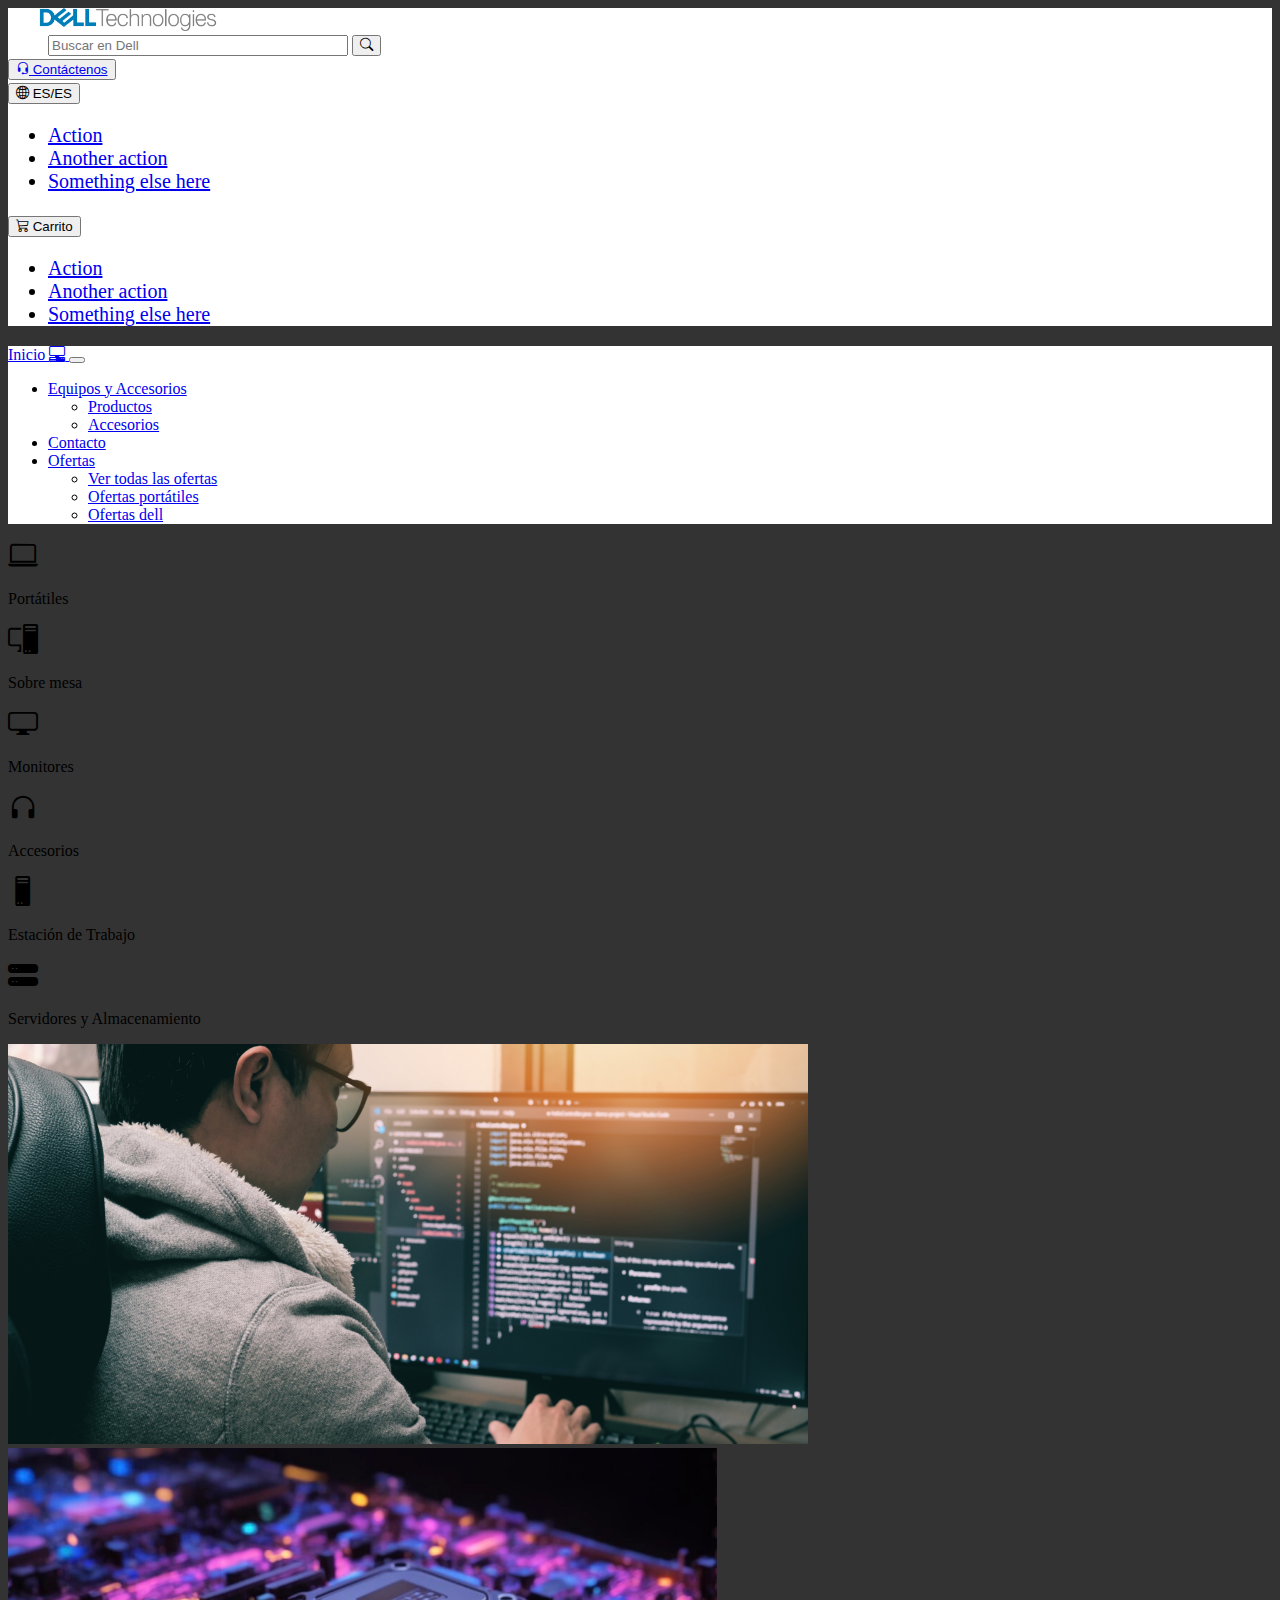
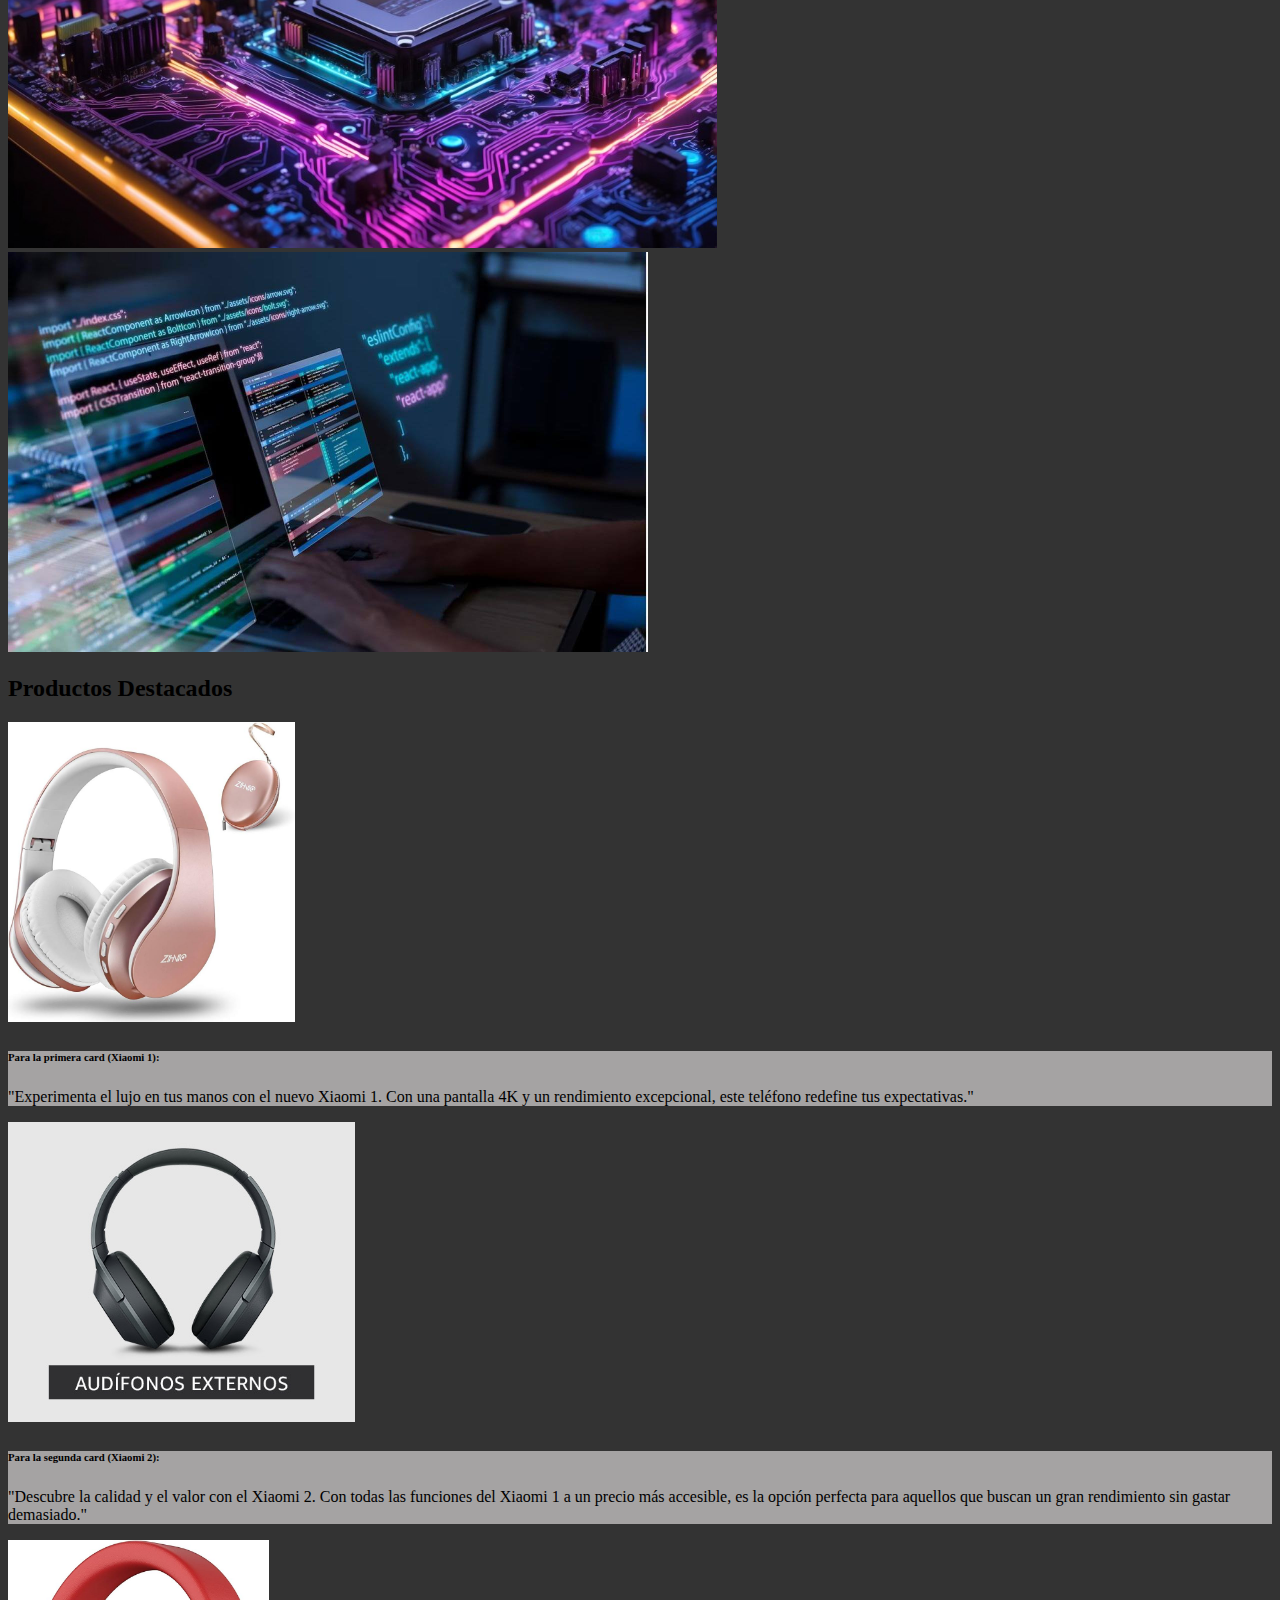
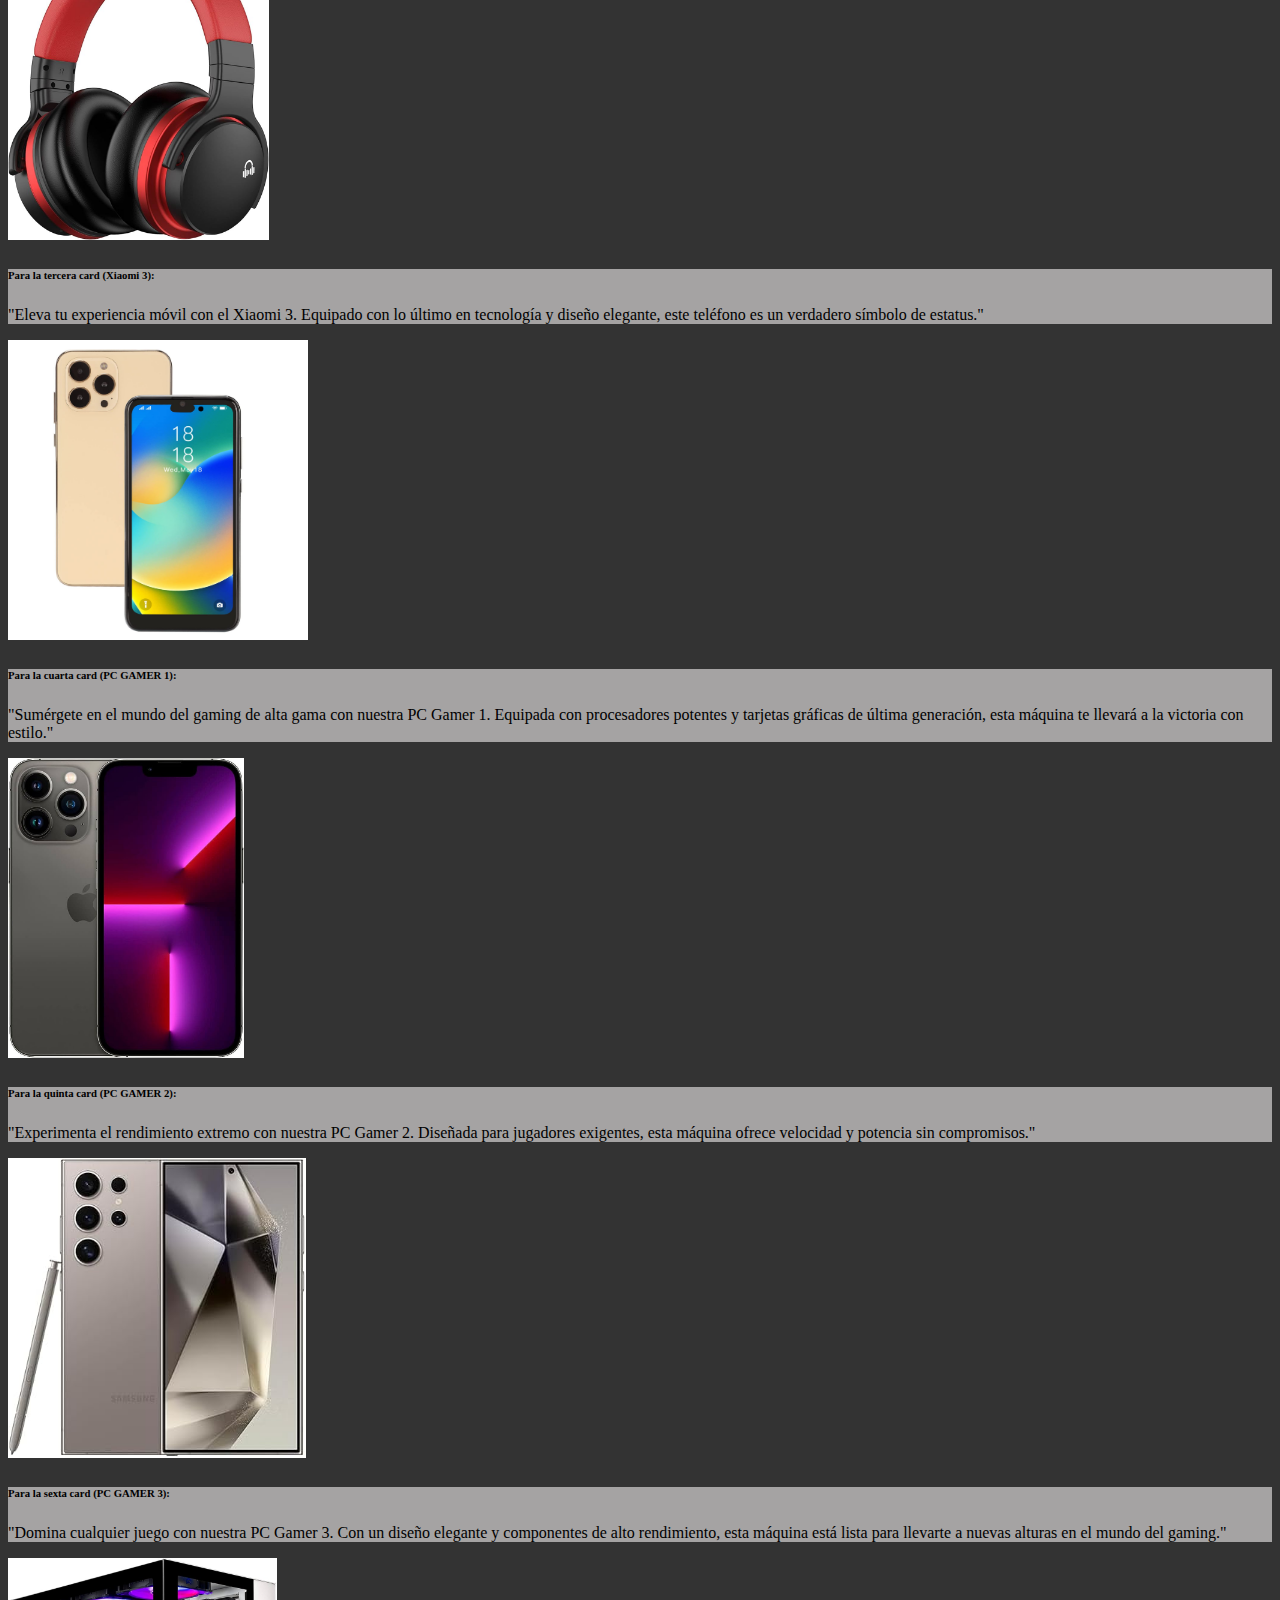
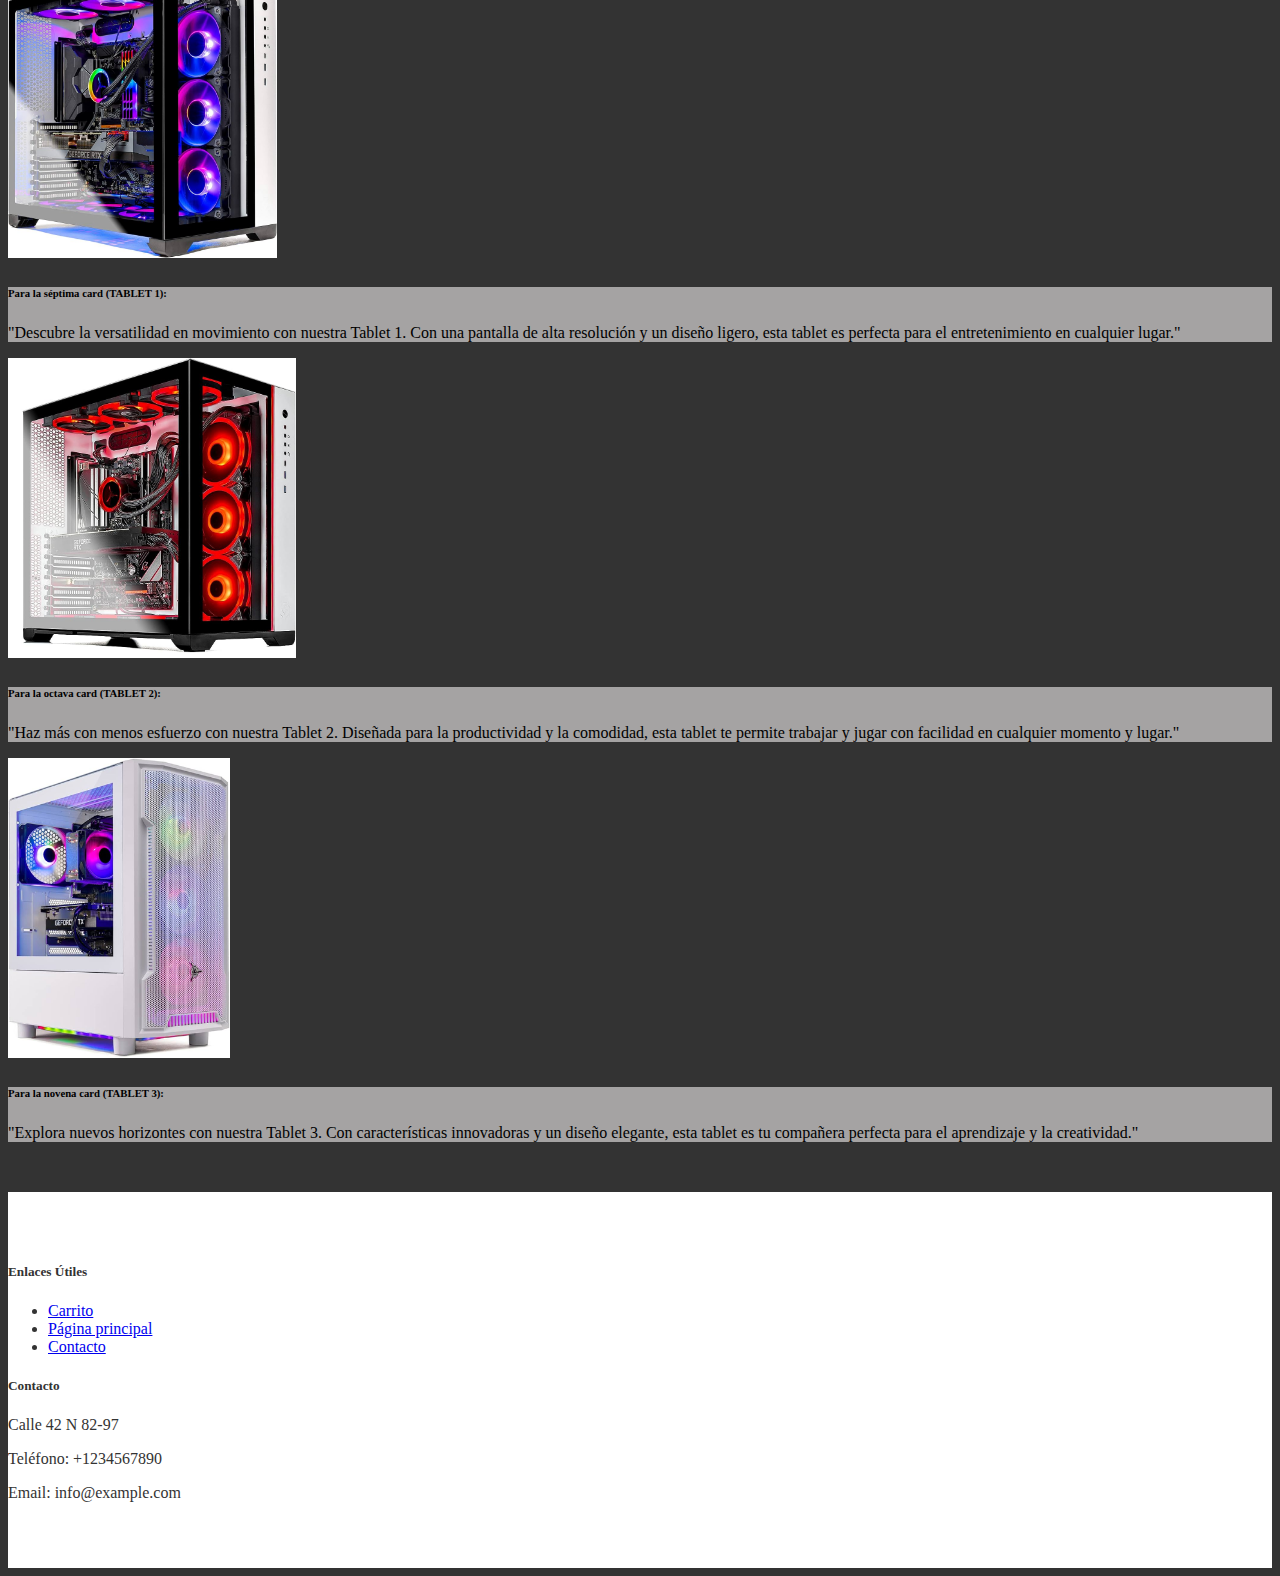
<file: index.html>
<!DOCTYPE html>
<html lang="es">

<head>
  <meta charset="UTF-8">
  <meta name="viewport" content="width=device-width, initial-scale=1.0">
  <link href="https://cdn.jsdelivr.net/npm/bootstrap@5.3.2/dist/css/bootstrap.min.css" rel="stylesheet"
    integrity="sha384-T3c6CoIi6uLrA9TneNEoa7RxnatzjcDSCmG1MXxSR1GAsXEV/Dwwykc2MPK8M2HN" crossorigin="anonymous">
  <script src="https://cdn.jsdelivr.net/npm/bootstrap@5.3.2/dist/js/bootstrap.bundle.min.js"
    integrity="sha384-C6RzsynM9kWDrMNeT87bh95OGNyZPhcTNXj1NW7RuBCsyN/o0jlpcV8Qyq46cDfL"
    crossorigin="anonymous"></script>
  <link rel="stylesheet" href="https://cdn.jsdelivr.net/npm/bootstrap-icons@1.11.3/font/bootstrap-icons.min.css">
  <link rel="stylesheet" href="Estilos/Style.css">
  <title>Home</title>
  <link rel="icon" href="Imagenes/dell.png" type="image/x-ico" />
</head>

<body>


  <nav class=" navbar  row" id="nav">
    <div class="container-fluid">

      <div class="logo col-md-auto">
        <img src="Imagenes/Dell_Technologies_logo.svg.png" width="180" height="auto" alt="Logo">
      </div>
      <div class="buscador col-md ">
        <form class="d-flex align-items-center" role="search">
          <input id="buscador" class="form-control form-control-sm me-2" type="search" placeholder="Buscar en Dell"
            aria-label="Buscar en Dell">
          <button id="botonBuscador" class="btn btn-outline-success btn-sm" type="submit">
            <i class="fa fa-search"></i> <i class="bi bi-search"></i>
            </svg>
          </button>
        </form>
      </div>
      <div class="carrito ">
        <button class="btn " role="button" type="button" aria-expanded="false">
          <a class="nav-link" href="contacto.html" role="button" aria-expanded="false"><i class="bi bi-headset"></i>
            Contáctenos</i> </a>
        </button>

      </div>
      <div class="carrito dropdown">
        <button class="btn  dropdown-toggle" type="button" data-bs-toggle="dropdown" aria-expanded="false">
          <i class="bi bi-globe2"></i> ES/ES</i>
        </button>
        <ul class="dropdown-menu">
          <li><a class="dropdown-item" href="#">Action</a></li>
          <li><a class="dropdown-item" href="#">Another action</a></li>
          <li><a class="dropdown-item" href="#">Something else here</a></li>
        </ul>
      </div>
      <div class="carrito dropdown">
        <button class="btn  dropdown-toggle" type="button" data-bs-toggle="dropdown" aria-expanded="false">
          <i class="bi bi-cart3"></i> Carrito</i>
        </button>
        <ul class="dropdown-menu">
          <li><a class="dropdown-item" href="#">Action</a></li>
          <li><a class="dropdown-item" href="#">Another action</a></li>
          <li><a class="dropdown-item" href="#">Something else here</a></li>
        </ul>
      </div>
    </div>
  </nav>

  <nav class="navbar navbar-expand-lg ">
    <div class="container-fluid">
      <a class="navbar-brand" href="index.html">Inicio <i class="bi bi-pc-display-horizontal"></i> </a>
      <button class="navbar-toggler" type="button" data-bs-toggle="collapse" data-bs-target="#navbarNavDropdown"
        aria-controls="navbarNavDropdown" aria-expanded="false" aria-label="Toggle navigation">
        <span class="navbar-toggler-icon"></span>
      </button>
      <div class="collapse navbar-collapse" id="navbarNavDropdown">
        <ul class="navbar-nav">

          <li class="nav-item dropdown">
            <a class="nav-link dropdown-toggle" href="#" role="button" data-bs-toggle="dropdown" aria-expanded="false">
              Equipos y Accesorios
            </a>
            <ul class="dropdown-menu">
              <li><a class="dropdown-item" href="productos.html">Productos</a></li>
              <li><a class="dropdown-item" href="#">Accesorios</a></li>
            </ul>
          </li>
          <li class="nav-item">
            <a class="nav-link" href="contacto.html" role="button" aria-expanded="false">
              Contacto
            </a>
          </li>
          <li class="nav-item dropdown">
            <a class="nav-link dropdown-toggle" href="#" role="button" data-bs-toggle="dropdown" aria-expanded="false">
              Ofertas
            </a>
            <ul class="dropdown-menu">
              <li><a class="dropdown-item" href="#">Ver todas las ofertas</a></li>
              <li><a class="dropdown-item" href="#">Ofertas portátiles</a></li>
              <li><a class="dropdown-item" href="#">Ofertas dell</a></li>
            </ul>
          </li>
        </ul>
      </div>
    </div>
  </nav>

  <div class=" texto container-fluid bg-light  ">
    <div class="row">
      <div class="container-fluid">
        <div class="row">
          <div class="col-sm-6 col-md-6 col-lg-2">
            <i class="icono bi bi-laptop"></i>
            <p>Portátiles </p>
          </div>
          <div class="col-sm-6 col-md-6 col-lg-2">
            <i class="icono bi bi-pc-display "></i>
            <p>Sobre mesa </p>
          </div>
          <div class="col-sm-6 col-md-6 col-lg-2">
            <i class="icono bi bi-display"></i>
            <p>Monitores </p>
          </div>
          <div class="col-sm-6 col-md-6 col-lg-2">
            <i class="icono bi bi-headphones"></i>
            <p>Accesorios </p>
          </div>
          <div class="col-sm-6 col-md-6 col-lg-2">
            <i class="icono bi bi-pc"></i>
            <p>Estación de Trabajo </p>
          </div>
          <div class="col-sm-6 col-md-6 col-lg-2">
            <i class="icono bi bi-hdd-stack-fill"></i>
            <p>Servidores y Almacenamiento </p>
          </div>
        </div>
      </div>
    </div>
  </div>

  <div id="carouselExampleSlidesOnly" class="carousel slide mb-4" data-bs-ride="carousel">
    <div class="carousel-inner">
      <div class="carousel-item active">
        <img src="Imagenes/program1.png" class="d-block w-100" alt="Pc Dell 1" />
      </div>
      <div class="carousel-item">
        <img src="Imagenes/placa-circuito.jpg" class="d-block w-100" alt="Pc Dell 2" />
      </div>
      <div class="carousel-item">
        <img src="Imagenes/program2.jpg" class="d-block w-100" />
      </div>
    </div>
    <!-- Sección de Productos Destacados -->
    <section class="featured-products my-2 mx-2">
      <div class="container">
        <div class="alert alert-secondary" role="alert">
          <h2 class="text-center">Productos Destacados</h2>
        </div>

        <div class="row">
          <div class="col-md-4 mb-4">
            <div class="card h-100" id="card-body">
              <img src="Imagenes/diademas2.jpg" class="card-img-top img-fluid" />
              <div class="card-body">
                <p class="card-text">
                <h6> Para la primera card (Xiaomi 1):</h6>
                "Experimenta el lujo en tus manos con el nuevo Xiaomi 1. Con una pantalla 4K y un rendimiento
                excepcional, este teléfono redefine tus expectativas."</p>
              </div>
            </div>
          </div>
          <div class="col-md-4 mb-4">
            <div class="card h-100">
              <img src="Imagenes/diademas.jpg" class="card-img-top img-fluid" />
              <div class="card-body">
                <p class="card-text">
                <h6>Para la segunda card (Xiaomi 2):</h6>
                "Descubre la calidad y el valor con el Xiaomi 2. Con todas las funciones del Xiaomi 1 a un precio más
                accesible, es la opción perfecta para aquellos que buscan un gran rendimiento sin gastar demasiado."
                </p>
              </div>
            </div>
          </div>
          <div class="col-md-4 mb-4">
            <div class="card h-100">
              <img src="Imagenes/diademas3.jpg" class="card-img-top img-fluid" />
              <div class="card-body">
                <p class="card-text">
                <h6>Para la tercera card (Xiaomi 3):</h6>
                "Eleva tu experiencia móvil con el Xiaomi 3. Equipado con lo último en tecnología y diseño elegante,
                este teléfono es un verdadero símbolo de estatus."</p>
              </div>
            </div>
          </div>
        </div>
        <div class="row">
          <!-- Aquí se muestran los productos destacados -->
          <div class="col-md-4 mb-3 ">
            <div class="card h-100">
              <img src="Imagenes/cel.jpg" class="card-img-top img-fluid" />
              <div class="card-body">
                <p class="card-text">
                <h6>Para la cuarta card (PC GAMER 1):</h6>
                "Sumérgete en el mundo del gaming de alta gama con nuestra PC Gamer 1. Equipada con procesadores
                potentes y tarjetas gráficas de última generación, esta máquina te llevará a la victoria con estilo."
                </p>
              </div>
            </div>
          </div>
          <div class="col-md-4 mb-3">
            <div class="card h-100">
              <img src="Imagenes/cel2.jpg" class="card-img-top img-fluid" />
              <div class="card-body">
                <p class="card-text">
                <h6>Para la quinta card (PC GAMER 2):</h6>
                "Experimenta el rendimiento extremo con nuestra PC Gamer 2. Diseñada para jugadores exigentes, esta
                máquina ofrece velocidad y potencia sin compromisos."
                </p>
              </div>
            </div>
          </div>
          <div class="col-md-4 mb-3">
            <div class="card h-100">
              <img src="Imagenes/cel3.jpg" class="card-img-top img-fluid" alt="PC GAMER 3" />
              <div class="card-body">
                <p class="card-text">
                <h6>Para la sexta card (PC GAMER 3):</h6>
                "Domina cualquier juego con nuestra PC Gamer 3. Con un diseño elegante y componentes de alto
                rendimiento, esta máquina está lista para llevarte a nuevas alturas en el mundo del gaming."</p>
              </div>
            </div>
          </div>
        </div>
        <div class="row">
          <!-- Aquí se muestran los productos destacados -->
          <div class="col-md-4 mb-3">
            <div class="card h-100">
              <img src="Imagenes/pc.jpg" class="card-img-top img-fluid" alt="TABLET 1" />
              <div class="card-body">
                <p class="card-text">
                <h6>Para la séptima card (TABLET 1):</h6>
                "Descubre la versatilidad en movimiento con nuestra Tablet 1. Con una pantalla de alta resolución y un
                diseño ligero, esta tablet es perfecta para el entretenimiento en cualquier lugar."</p>
              </div>
            </div>
          </div>
          <div class="col-md-4 mb-3">
            <div class="card h-100">
              <img src="Imagenes/pc2.jpg" class="card-img-top img-fluid" alt="TABLET 2" />
              <div class="card-body">
                <p class="card-text">
                <h6>Para la octava card (TABLET 2):</h6>
                "Haz más con menos esfuerzo con nuestra Tablet 2. Diseñada para la productividad y la comodidad, esta
                tablet te permite trabajar y jugar con facilidad en cualquier momento y lugar."
                </p>
              </div>
            </div>
          </div>
          <div class="col-md-4 mb-3">
            <div class="card h-100">
              <img src="Imagenes/pc3.jpg" class="card-img-top img-fluid" alt="TABLET 3" />
              <div class="card-body">
                <p class="card-text">
                <h6>Para la novena card (TABLET 3):</h6>
                "Explora nuevos horizontes con nuestra Tablet 3. Con características innovadoras y un diseño elegante,
                esta tablet es tu compañera perfecta para el aprendizaje y la creatividad."</p>
              </div>
            </div>
          </div>
        </div>
      </div>
    </section>
    <footer>
      <div class="container">
        <div class="row">
          <div class="col-md-6">
            <h5>Enlaces Útiles</h5>
            <ul class="footer-links">
              <li><a href="#"><i class="fas fa-home footer-icons"></i>Carrito</a></li>
              <li><a href="#"><i class="fas fa-tags footer-icons"></i>Página principal</a></li>
              <li><a href="#"><i class="fas fa-envelope footer-icons"></i>Contacto</a></li>
            </ul>
          </div>
          <div class="col-md-6">
            <h5>Contacto</h5>
            <p><i class="fas fa-map-marker-alt footer-icons"></i>Calle 42 N 82-97</p>
            <p><i class="fas fa-phone footer-icons"></i>Teléfono: +1234567890</p>
            <p><i class="fas fa-envelope footer-icons"></i>Email: info@example.com</p>
          </div>
        </div>
      </div>
    </footer>
  </div>




</body>

</html>

</body>

</html>
</file>
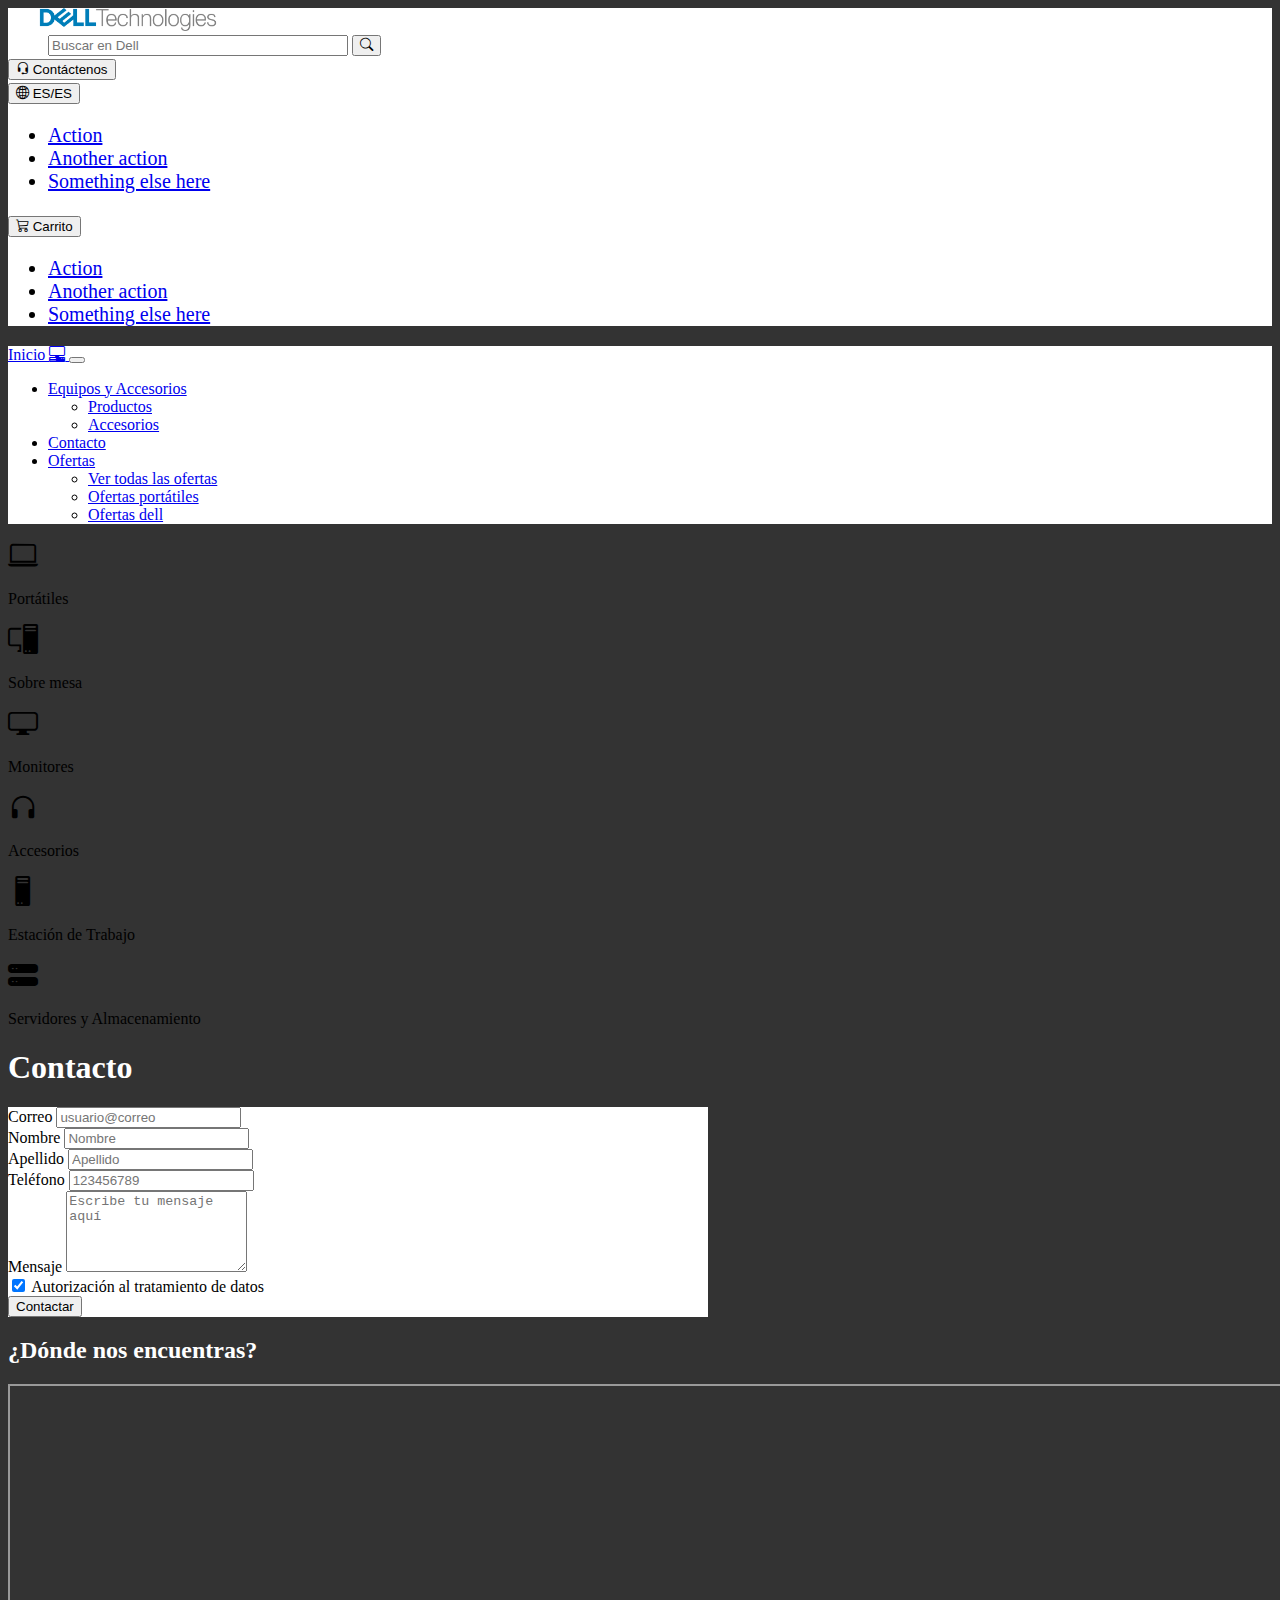
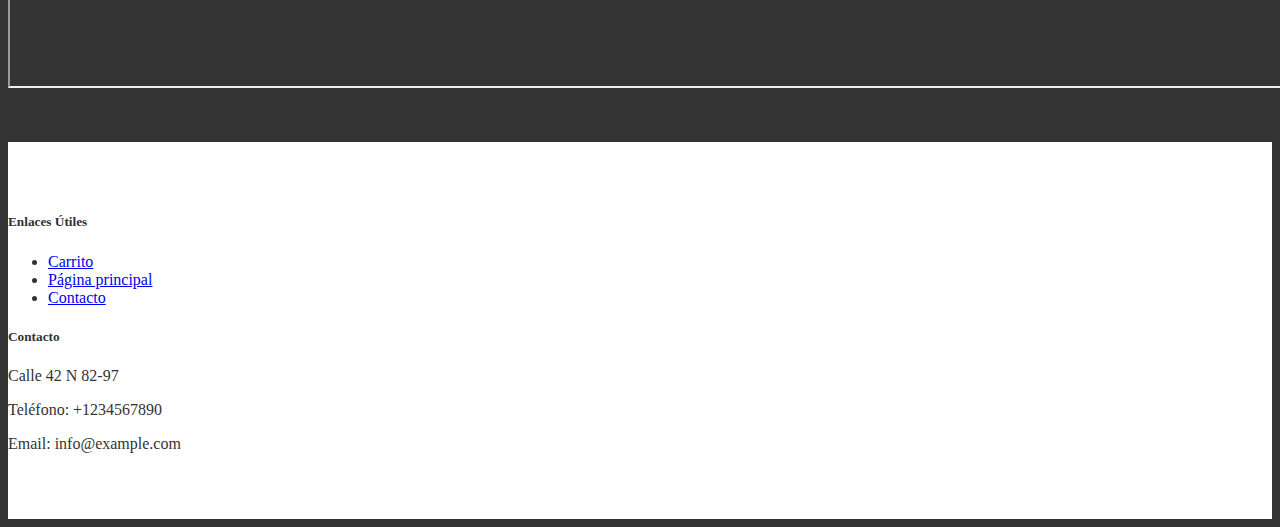
<file: contacto.html>
<!DOCTYPE html>
<html lang="en">

<head>
    <meta charset="UTF-8">
    <meta name="viewport" content="width=device-width, initial-scale=1.0">
    <link href="https://cdn.jsdelivr.net/npm/bootstrap@5.3.2/dist/css/bootstrap.min.css" rel="stylesheet"
        integrity="sha384-T3c6CoIi6uLrA9TneNEoa7RxnatzjcDSCmG1MXxSR1GAsXEV/Dwwykc2MPK8M2HN" crossorigin="anonymous">
    <script src="https://cdn.jsdelivr.net/npm/bootstrap@5.3.2/dist/js/bootstrap.bundle.min.js"
        integrity="sha384-C6RzsynM9kWDrMNeT87bh95OGNyZPhcTNXj1NW7RuBCsyN/o0jlpcV8Qyq46cDfL"
        crossorigin="anonymous"></script>
    <link rel="stylesheet" href="https://cdn.jsdelivr.net/npm/bootstrap-icons@1.11.3/font/bootstrap-icons.min.css">
    <link rel="stylesheet" href="Estilos/Style.css">
    <title>Contacto</title>
    <link rel="icon" href="Imagenes/dell.png" type="image/x-ico" />
</head>

<body>
    <nav class=" navbar  row" id="nav">
        <div class="container-fluid">

            <div class="logo col-md-auto">
                <img src="Imagenes/Dell_Technologies_logo.svg.png" width="180" height="auto" alt="Logo">
            </div>
            <div class="buscador col-md ">
                <form class="d-flex align-items-center" role="search">
                    <input id="buscador" class="form-control form-control-sm me-2" type="search"
                        placeholder="Buscar en Dell" aria-label="Buscar en Dell">
                    <button id="botonBuscador" class="btn btn-outline-success btn-sm" type="submit">
                        <i class="fa fa-search"></i> <i class="bi bi-search"></i>
                        </svg>
                    </button>
                </form>
            </div>
            <div class="carrito dropdown">
                <button class="btn  dropdown-toggle" type="button" data-bs-toggle="dropdown" aria-expanded="false">
                    <i class="bi bi-headset"></i> Contáctenos</i>
                </button>
            </div>
            <div class="carrito dropdown">
                <button class="btn  dropdown-toggle" type="button" data-bs-toggle="dropdown" aria-expanded="false">
                    <i class="bi bi-globe2"></i> ES/ES</i>
                </button>
                <ul class="dropdown-menu">
                    <li><a class="dropdown-item" href="#">Action</a></li>
                    <li><a class="dropdown-item" href="#">Another action</a></li>
                    <li><a class="dropdown-item" href="#">Something else here</a></li>
                </ul>
            </div>
            <div class="carrito dropdown">
                <button class="btn  dropdown-toggle" type="button" data-bs-toggle="dropdown" aria-expanded="false">
                    <i class="bi bi-cart3"></i> Carrito</i>
                </button>
                <ul class="dropdown-menu">
                    <li><a class="dropdown-item" href="#">Action</a></li>
                    <li><a class="dropdown-item" href="#">Another action</a></li>
                    <li><a class="dropdown-item" href="#">Something else here</a></li>
                </ul>
            </div>
        </div>
    </nav>

    <nav class="navbar navbar-expand-lg ">
        <div class="container-fluid">
            <a class="navbar-brand" href="index.html">Inicio <i class="bi bi-pc-display-horizontal"></i> </a>
            <button class="navbar-toggler" type="button" data-bs-toggle="collapse" data-bs-target="#navbarNavDropdown"
                aria-controls="navbarNavDropdown" aria-expanded="false" aria-label="Toggle navigation">
                <span class="navbar-toggler-icon"></span>
            </button>
            <div class="collapse navbar-collapse" id="navbarNavDropdown">
                <ul class="navbar-nav">

                    <li class="nav-item dropdown">
                        <a class="nav-link dropdown-toggle" href="#" role="button" data-bs-toggle="dropdown"
                            aria-expanded="false">
                            Equipos y Accesorios
                        </a>
                        <ul class="dropdown-menu">
                            <li><a class="dropdown-item" href="productos.html">Productos</a></li>
                            <li><a class="dropdown-item" href="#">Accesorios</a></li>
                        </ul>
                    </li>
                    <li class="nav-item">
                        <a class="nav-link" href="contacto.html" role="button" aria-expanded="false">
                            Contacto
                        </a>
                    </li>
                    <li class="nav-item dropdown">
                        <a class="nav-link dropdown-toggle" href="#" role="button" data-bs-toggle="dropdown"
                            aria-expanded="false">
                            Ofertas
                        </a>
                        <ul class="dropdown-menu">
                            <li><a class="dropdown-item" href="#">Ver todas las ofertas</a></li>
                            <li><a class="dropdown-item" href="#">Ofertas portátiles</a></li>
                            <li><a class="dropdown-item" href="#">Ofertas dell</a></li>
                        </ul>
                    </li>
                </ul>
            </div>
        </div>
    </nav>

    <div class=" texto container-fluid bg-light  ">
        <div class="row">
            <div class="container-fluid">
                <div class="row">
                    <div class="col-sm-6 col-md-6 col-lg-2">
                        <i class="icono bi bi-laptop"></i>
                        <p>Portátiles </p>
                    </div>
                    <div class="col-sm-6 col-md-6 col-lg-2">
                        <i class="icono bi bi-pc-display "></i>
                        <p>Sobre mesa </p>
                    </div>
                    <div class="col-sm-6 col-md-6 col-lg-2">
                        <i class="icono bi bi-display"></i>
                        <p>Monitores </p>
                    </div>
                    <div class="col-sm-6 col-md-6 col-lg-2">
                        <i class="icono bi bi-headphones"></i>
                        <p>Accesorios </p>
                    </div>
                    <div class="col-sm-6 col-md-6 col-lg-2">
                        <i class="icono bi bi-pc"></i>
                        <p>Estación de Trabajo </p>
                    </div>
                    <div class="col-sm-6 col-md-6 col-lg-2">
                        <i class="icono bi bi-hdd-stack-fill"></i>
                        <p>Servidores y Almacenamiento </p>
                    </div>
                </div>
            </div>
        </div>
    </div>
    <!-- formulario de contacto-->
    <div class="container rounded-4 shadow-lg my-5 p-5" id="formulario">
        <h1 class="text-center" style="color: white;">Contacto</h1>
        <form action="" class="formulario container rounded-4 shadow-lg my-5 p-5" id="formulario">
            <!-- Campo Correo -->
            <div class="row justify-content-center formulario___grupo">
                <div class="col-12 col-md-4 formulario___grupo-input">
                    <label for="txtCorreo" class="form-label">Correo</label>
                    <input type="email" class="form-control" id="txtCorreo" name="txtCorreo"
                        placeholder="usuario@correo" required>
                    <i class="formulario__validacion-estado fas fa-time-circle"></i>

                </div>
                <!-- Campos Nombre y Apellido -->
                <div class="row justify-content-md-center formulario___grupo">
                    <div class="col-12 col-md-4 formulario___grupo-input">
                        <label for="txtNombre" class="form-label">Nombre</label>
                        <input type="text" class="form-control" id="txtNombre" name="txtNombre" placeholder="Nombre"
                            required>
                    </div>
                    <div class="row justify-content-md-center formulario___grupo"></div>
                    <div class="col-12 col-md-4 formulario___grupo-input">
                        <label for="txtApellido" class="form-label">Apellido</label>
                        <input type="text" class="form-control" id="txtApellido" name="txtApellido"
                            placeholder="Apellido" required>
                    </div>
                </div>
            </div>
            <!-- Campo Teléfono -->
            <div class="row justify-content-md-center formulario___grupo">
                <div class="col-12 col-md-4 formulario___grupo-input">
                    <label for="txtTelefono" class="form-label">Teléfono</label>
                    <input type="tel" class="form-control" id="txtTelefono" name="txtTelefono" placeholder="123456789"
                        required>
                    <i class="formulario__validacion-estado fas fa-time-circle"></i>
                </div>
            </div>
            <div class="row justify-content-md-center formulario___grupo">
                <div class="col-12 col-md-4 formulario___grupo-input">
                    <label for="message" class="form-label">Mensaje</label>
                    <textarea class="form-control" id="message" rows="5" placeholder="Escribe tu mensaje aquí"
                        required></textarea>
                </div>
            </div>
            <div class="row justify-content-md-center formulario___grupo">
                <div class="col-12 col-md-4 formulario___grupo-input">
                    <input class="form-check-input" type="checkbox" value="" id="flexCheckChecked" checked>
                    <label class="form-check-label" for="flexCheckChecked">
                        Autorización al tratamiento de datos
                    </label>
                </div>
            </div>
            <div class="row justify-content-md-center formulario___grupo">
                <div class="col-12 col-md-4 formulario___grupo-input">

                    <button type="submit" class="btn btn-primary">Contactar</button>

                </div>
            </div>
    </div>
    <!-- Fin Formulaio de contacto -->

    <!-- Mapa -->
    <section class="mapa-interactivo">
        <div class="container items-center">
            <h2 class="text-center" style="color: white;">¿Dónde nos encuentras?</h2>
        </div>
        <div class="row">
            <div class="col-12 col-md-4">
                <iframe
                    src="https://www.google.com/maps/embed?pb=!1m18!1m12!1m3!1d254492.67142745524!2d-74.32251161328125!3d4.691951100000003!2m3!1f0!2f0!3f0!3m2!1i1024!2i768!4f13.1!3m3!1m2!1s0x8e3f9aa6e9f24daf%3A0xd73a20e638e9dbb4!2sDell%20Colombia%20Inc.!5e0!3m2!1ses-419!2sco!4v1713336398106!5m2!1ses-419!2sco"
                    width="1340" height="300" style="border: 5" allowfullscreen="" loading="lazy"
                    referrerpolicy="no-referrer-when-downgrade">
                </iframe>
    </section>
    <footer>
        <div class="container">
            <div class="row">
                <div class="col-md-6">
                    <h5>Enlaces Útiles</h5>
                    <ul class="footer-links">
                        <li><a href="#"><i class="fas fa-home footer-icons"></i>Carrito</a></li>
                        <li><a href="#"><i class="fas fa-tags footer-icons"></i>Página principal</a></li>
                        <li><a href="#"><i class="fas fa-envelope footer-icons"></i>Contacto</a></li>
                    </ul>
                </div>
                <div class="col-md-6">
                    <h5>Contacto</h5>
                    <p><i class="fas fa-map-marker-alt footer-icons"></i>Calle 42 N 82-97</p>
                    <p><i class="fas fa-phone footer-icons"></i>Teléfono: +1234567890</p>
                    <p><i class="fas fa-envelope footer-icons"></i>Email: info@example.com</p>
                </div>
            </div>
        </div>
    </footer>
</body>

</html>
</file>
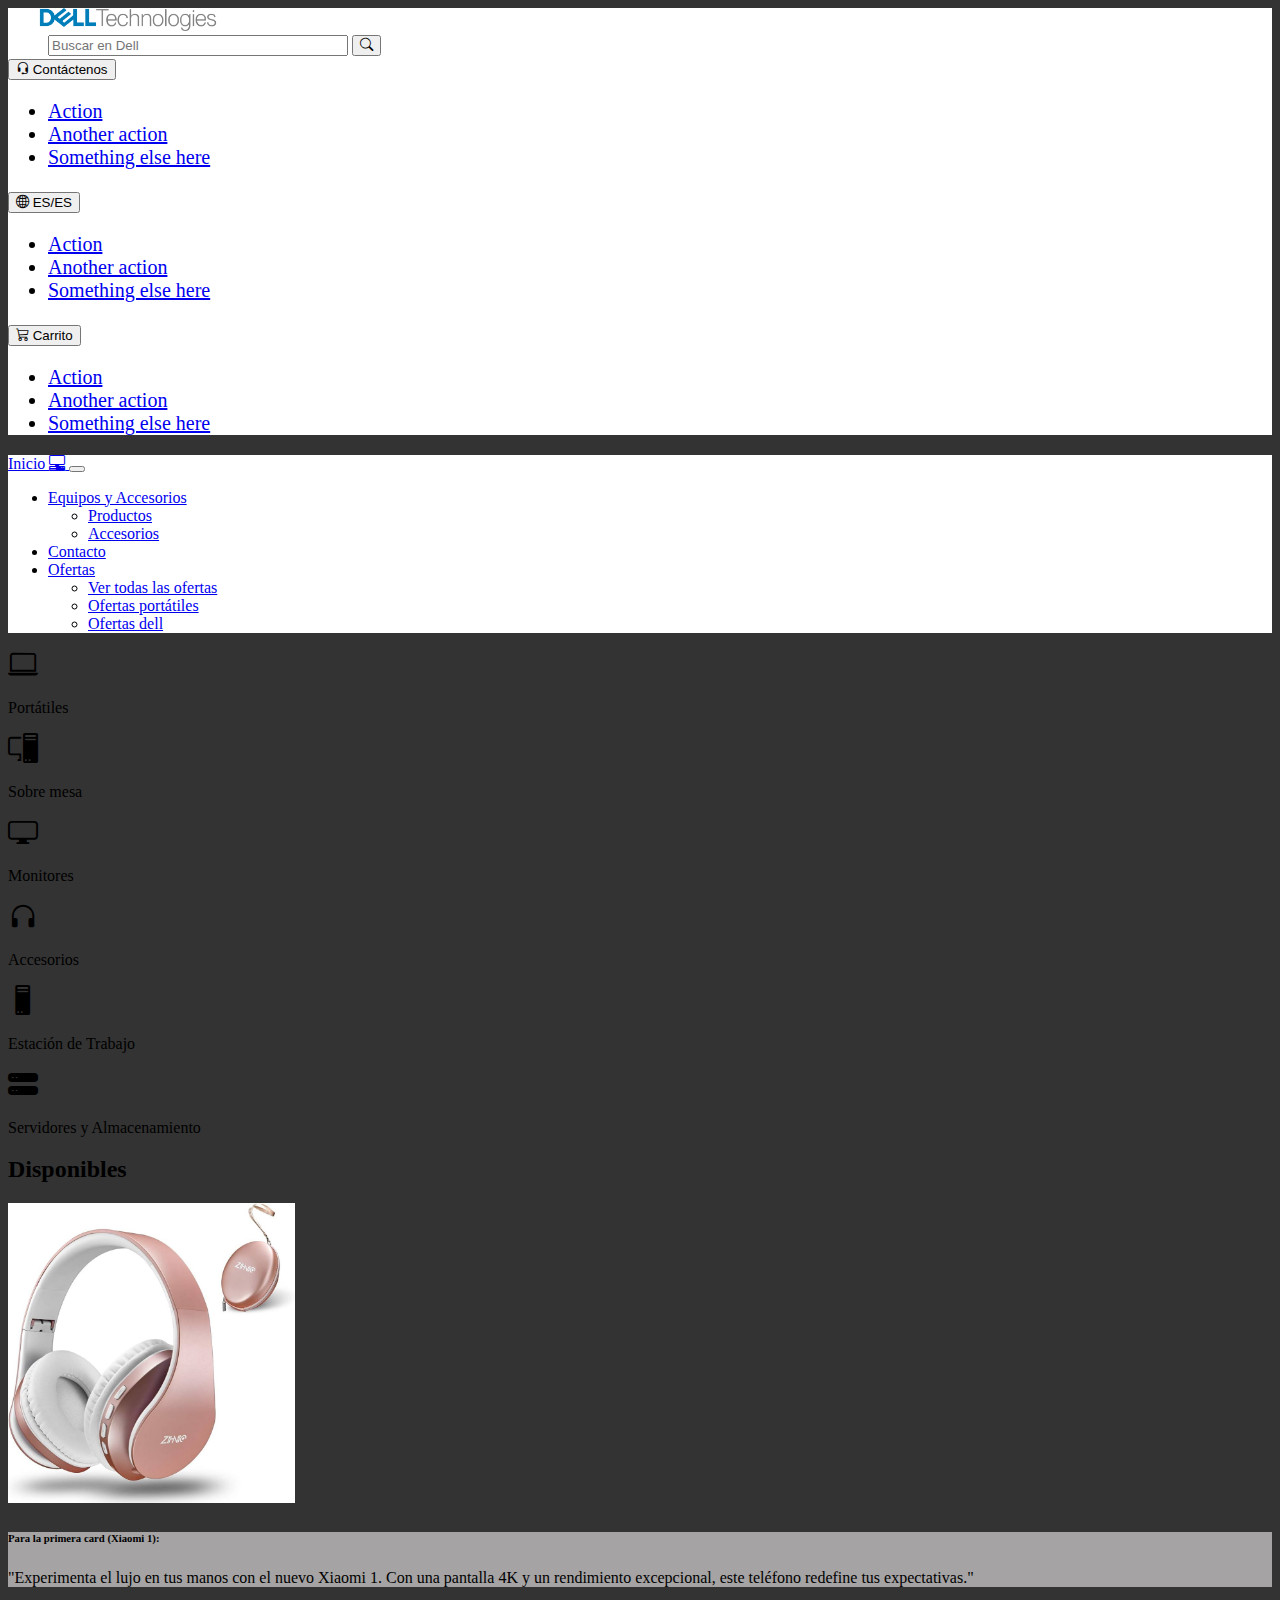
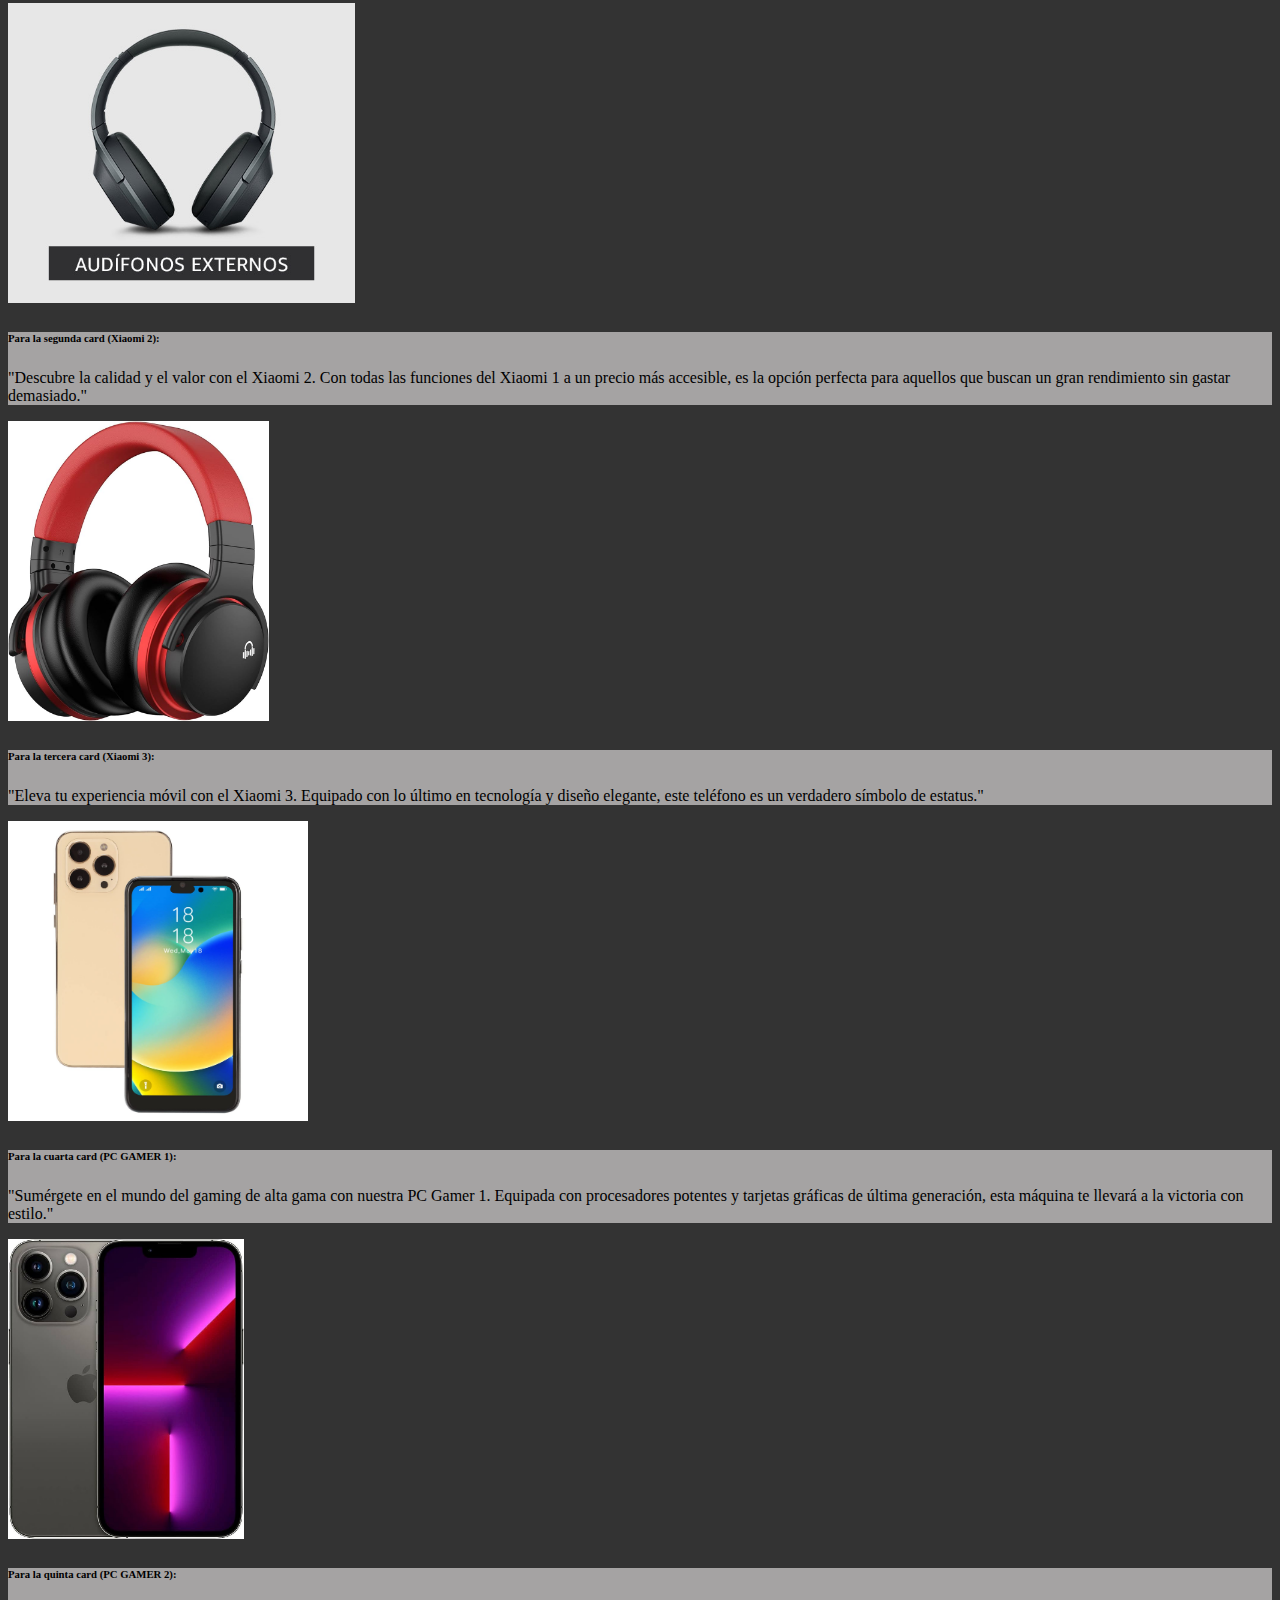
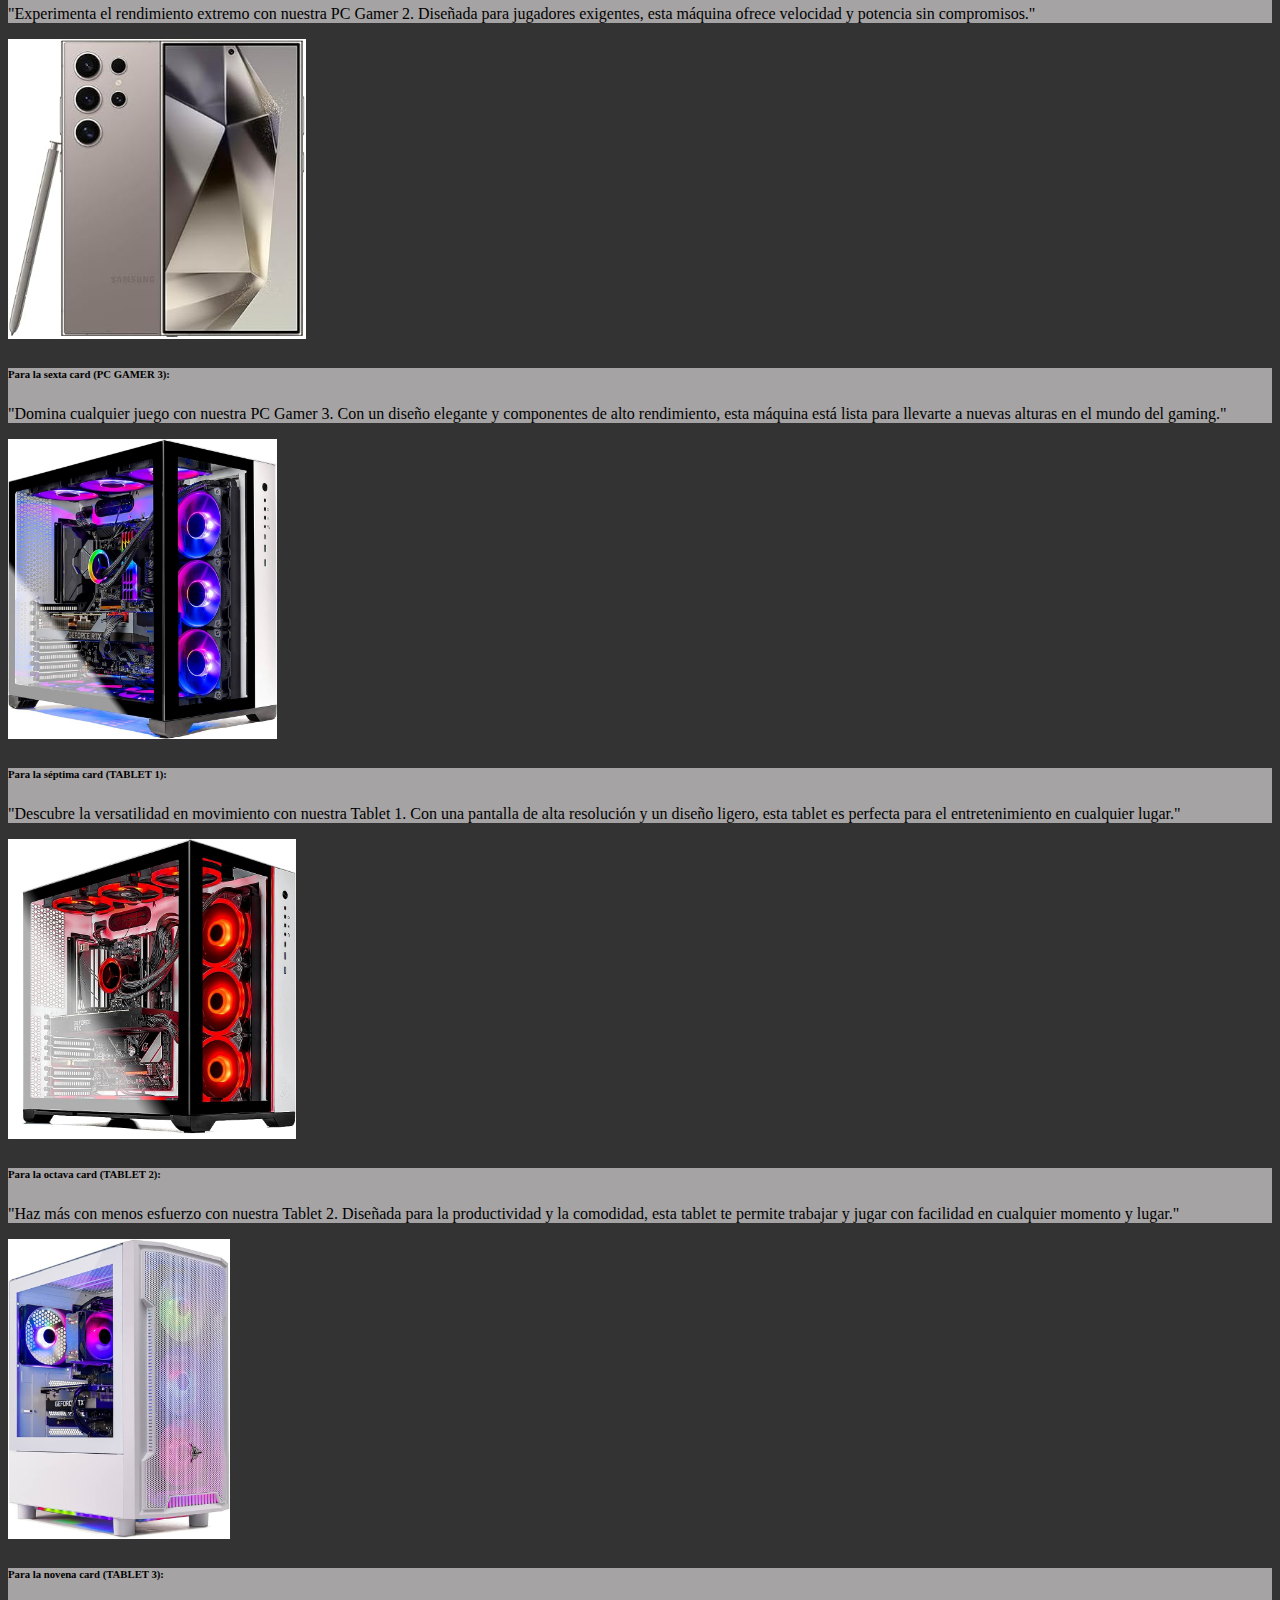
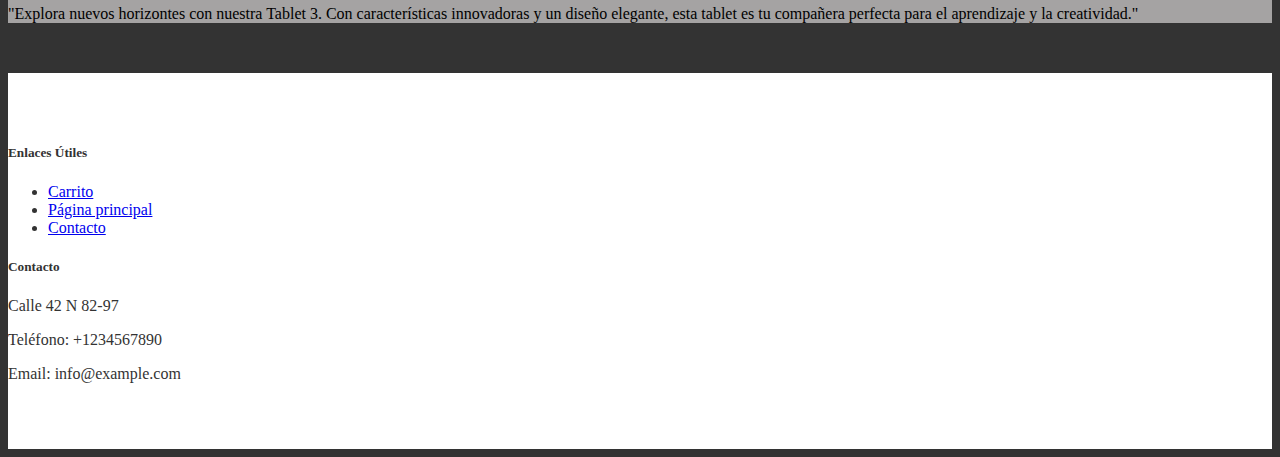
<file: productos.html>
<!DOCTYPE html>
<html lang="en">
<head>
    <meta charset="UTF-8">
    <meta name="viewport" content="width=device-width, initial-scale=1.0">
    <link href="https://cdn.jsdelivr.net/npm/bootstrap@5.3.2/dist/css/bootstrap.min.css" rel="stylesheet"
      integrity="sha384-T3c6CoIi6uLrA9TneNEoa7RxnatzjcDSCmG1MXxSR1GAsXEV/Dwwykc2MPK8M2HN" crossorigin="anonymous">
    <script src="https://cdn.jsdelivr.net/npm/bootstrap@5.3.2/dist/js/bootstrap.bundle.min.js"
      integrity="sha384-C6RzsynM9kWDrMNeT87bh95OGNyZPhcTNXj1NW7RuBCsyN/o0jlpcV8Qyq46cDfL"
      crossorigin="anonymous"></script>
    <link rel="stylesheet" href="https://cdn.jsdelivr.net/npm/bootstrap-icons@1.11.3/font/bootstrap-icons.min.css">
    <link rel="stylesheet" href="Estilos/Style.css">
    <title>Productos</title>
    <link rel="icon" href="Imagenes/dell.png" type="image/x-ico" />
</head>
<body>
    <nav class=" navbar  row" id="nav">
        <div class="container-fluid">
    
          <div class="logo col-md-auto">
            <img src="Imagenes/Dell_Technologies_logo.svg.png" width="180" height="auto" alt="Logo">
          </div>
          <div class="buscador col-md ">
            <form class="d-flex align-items-center" role="search">
              <input id="buscador" class="form-control form-control-sm me-2" type="search" placeholder="Buscar en Dell"
                aria-label="Buscar en Dell">
              <button id="botonBuscador" class="btn btn-outline-success btn-sm" type="submit">
                <i class="fa fa-search"></i> <i class="bi bi-search"></i>
                </svg>
              </button>
            </form>
          </div>
          <div class="carrito dropdown"> 
            <button class="btn  dropdown-toggle" type="button" data-bs-toggle="dropdown" aria-expanded="false">
                <i class="bi bi-headset"></i> Contáctenos</i>         
            </button>
            <ul class="dropdown-menu">
              <li><a class="dropdown-item" href="#">Action</a></li>
              <li><a class="dropdown-item" href="#">Another action</a></li>
              <li><a class="dropdown-item" href="#">Something else here</a></li>
            </ul>
          </div>
          <div class="carrito dropdown"> 
            <button class="btn  dropdown-toggle" type="button" data-bs-toggle="dropdown" aria-expanded="false">
                <i class="bi bi-globe2"></i> ES/ES</i>         
            </button>
            <ul class="dropdown-menu">
              <li><a class="dropdown-item" href="#">Action</a></li>
              <li><a class="dropdown-item" href="#">Another action</a></li>
              <li><a class="dropdown-item" href="#">Something else here</a></li>
            </ul>
          </div>
          <div class="carrito dropdown"> 
            <button class="btn  dropdown-toggle" type="button" data-bs-toggle="dropdown" aria-expanded="false">
                <i class="bi bi-cart3"></i> Carrito</i>         
            </button>
            <ul class="dropdown-menu">
              <li><a class="dropdown-item" href="#">Action</a></li>
              <li><a class="dropdown-item" href="#">Another action</a></li>
              <li><a class="dropdown-item" href="#">Something else here</a></li>
            </ul>
          </div>
        </div>
      </nav>
    
      <nav class="navbar navbar-expand-lg ">
        <div class="container-fluid">
          <a class="navbar-brand" href="index.html">Inicio <i class="bi bi-pc-display-horizontal"></i> </a>
          <button class="navbar-toggler" type="button" data-bs-toggle="collapse" data-bs-target="#navbarNavDropdown"
            aria-controls="navbarNavDropdown" aria-expanded="false" aria-label="Toggle navigation">
            <span class="navbar-toggler-icon"></span>
          </button>
          <div class="collapse navbar-collapse" id="navbarNavDropdown">
            <ul class="navbar-nav">
              
              <li class="nav-item dropdown">
                <a class="nav-link dropdown-toggle" href="#" role="button" data-bs-toggle="dropdown" aria-expanded="false">
                  Equipos y Accesorios
                </a>
                <ul class="dropdown-menu">
                  <li><a class="dropdown-item" href="productos.html">Productos</a></li>
                  <li><a class="dropdown-item" href="#">Accesorios</a></li>
                </ul>
              </li>
              <li class="nav-item">
                <a class="nav-link" href="contacto.html" role="button"  aria-expanded="false">
                  Contacto
                </a>
              </li>
              <li class="nav-item dropdown">
                <a class="nav-link dropdown-toggle" href="#" role="button" data-bs-toggle="dropdown" aria-expanded="false">
                  Ofertas
                </a>
                <ul class="dropdown-menu">
                  <li><a class="dropdown-item" href="#">Ver todas las ofertas</a></li>
                  <li><a class="dropdown-item" href="#">Ofertas portátiles</a></li>
                  <li><a class="dropdown-item" href="#">Ofertas dell</a></li>
                </ul>
              </li>
            </ul>
          </div>
        </div>
      </nav>
    
      <div class=" texto container-fluid bg-light  ">
        <div class="row"></div>
        <div class="container-fluid">
          <div class="row">
            <div class="col-sm-12 col-md-6 col-lg-2">
              <i class="icono bi bi-laptop"></i>
              <p>Portátiles </p>
            </div>
            <div class="col-sm-12 col-md-6 col-lg-2">
              <i class="icono bi bi-pc-display "></i>
              <p>Sobre mesa </p>
            </div>
            <div class="col-sm-12 col-md-6 col-lg-2">
              <i class="icono bi bi-display"></i>
              <p>Monitores </p>
            </div>
            <div class="col-sm-12 col-md-6 col-lg-2">
              <i class="icono bi bi-headphones"></i>
              <p>Accesorios </p>
            </div>
            <div class="col-sm-12 col-md-6 col-lg-2">
              <i class="icono bi bi-pc"></i>
              <p>Estación de Trabajo </p>
            </div>
            <div class="col-sm-12 col-md-6 col-lg-2">
              <i class="icono bi bi-hdd-stack-fill"></i>
              <p>Servidores y Almacenamiento </p>
            </div>
          </div>
        </div>
      </div>
    <!-- Sección de Productos -->
    <section class="featured-products my-2 mx-2">
        <div class="container">
          <div class="alert alert-secondary" role="alert">
            <h2 class="text-center">Disponibles</h2>
          </div>
    
          <div class="row">
            <div class="col-md-4 mb-4">
              <div class="card h-100" id="card-body">
                <img
                  src="Imagenes/diademas2.jpg"
                  class="card-img-top img-fluid"
                  
                />
                <div class="card-body">
                  <p class="card-text"><h6> Para la primera card (Xiaomi 1):</h6>
                      "Experimenta el lujo en tus manos con el nuevo Xiaomi 1. Con una pantalla 4K y un rendimiento excepcional, este teléfono redefine tus expectativas."</p>
                </div>
              </div>
            </div>
            <div class="col-md-4 mb-4">
              <div class="card h-100">
                <img
                  src="Imagenes/diademas.jpg"
                  class="card-img-top img-fluid"
                  
                />
                <div class="card-body">
                  <p class="card-text">
                    <h6>Para la segunda card (Xiaomi 2):</h6>
                      "Descubre la calidad y el valor con el Xiaomi 2. Con todas las funciones del Xiaomi 1 a un precio más accesible, es la opción perfecta para aquellos que buscan un gran rendimiento sin gastar demasiado."
                  </p>
                </div>
              </div>
            </div>
            <div class="col-md-4 mb-4">
              <div class="card h-100">
                <img
                  src="Imagenes/diademas3.jpg"
                  class="card-img-top img-fluid"
                  
                />
                <div class="card-body">
                  <p class="card-text"><h6>Para la tercera card (Xiaomi 3):</h6>
                      "Eleva tu experiencia móvil con el Xiaomi 3. Equipado con lo último en tecnología y diseño elegante, este teléfono es un verdadero símbolo de estatus."</p>
                </div>
              </div>
            </div>
          </div>
          <div class="row">
            <!-- Aquí se muestran los productos destacados -->
            <div class="col-md-4 mb-3 ">
              <div class="card h-100">
                <img
                  src="Imagenes/cel.jpg"
                  class="card-img-top img-fluid"
                  
                />
                <div class="card-body">
                  <p class="card-text"><h6>Para la cuarta card (PC GAMER 1):</h6>
                      "Sumérgete en el mundo del gaming de alta gama con nuestra PC Gamer 1. Equipada con procesadores potentes y tarjetas gráficas de última generación, esta máquina te llevará a la victoria con estilo."</p>
                </div>
              </div>
            </div>
            <div class="col-md-4 mb-3">
              <div class="card h-100">
                <img
                  src="Imagenes/cel2.jpg"
                  class="card-img-top img-fluid"
                  
                />
                <div class="card-body">
                  <p class="card-text">
                    <h6>Para la quinta card (PC GAMER 2):</h6>
                      "Experimenta el rendimiento extremo con nuestra PC Gamer 2. Diseñada para jugadores exigentes, esta máquina ofrece velocidad y potencia sin compromisos."
                  </p>
                </div>
              </div>
            </div>
            <div class="col-md-4 mb-3">
              <div class="card h-100">
                <img
                  src="Imagenes/cel3.jpg"
                  class="card-img-top img-fluid"
                  alt="PC GAMER 3"
                />
                <div class="card-body">
                  <p class="card-text"><h6>Para la sexta card (PC GAMER 3):</h6>
                      "Domina cualquier juego con nuestra PC Gamer 3. Con un diseño elegante y componentes de alto rendimiento, esta máquina está lista para llevarte a nuevas alturas en el mundo del gaming."</p>
                </div>
              </div>
            </div>
          </div>
          <div class="row">
            <!-- Aquí se muestran los productos destacados -->
            <div class="col-md-4 mb-3">
              <div class="card h-100">
                <img
                  src="Imagenes/pc.jpg"
                  class="card-img-top img-fluid"
                  alt="TABLET 1"
                />
                <div class="card-body">
                  <p class="card-text"><h6>Para la séptima card (TABLET 1):</h6>
                      "Descubre la versatilidad en movimiento con nuestra Tablet 1. Con una pantalla de alta resolución y un diseño ligero, esta tablet es perfecta para el entretenimiento en cualquier lugar."</p>
                </div>
              </div>
            </div>
            <div class="col-md-4 mb-3">
              <div class="card h-100">
                <img
                  src="Imagenes/pc2.jpg"
                  class="card-img-top img-fluid"
                  alt="TABLET 2"
                />
                <div class="card-body">
                  <p class="card-text">
                    <h6>Para la octava card (TABLET 2):</h6>
                      "Haz más con menos esfuerzo con nuestra Tablet 2. Diseñada para la productividad y la comodidad, esta tablet te permite trabajar y jugar con facilidad en cualquier momento y lugar."
                  </p>
                </div>
              </div>
            </div>
            <div class="col-md-4 mb-3">
              <div class="card h-100">
                <img
                  src="Imagenes/pc3.jpg"
                  class="card-img-top img-fluid"
                  alt="TABLET 3"
                />
                <div class="card-body">
                  <p class="card-text"><h6>Para la novena card (TABLET 3):</h6>
                      "Explora nuevos horizontes con nuestra Tablet 3. Con características innovadoras y un diseño elegante, esta tablet es tu compañera perfecta para el aprendizaje y la creatividad."</p>
                </div>
              </div>
            </div>
          </div>
        </div>
      </section>
      <footer>
        <div class="container">
          <div class="row">
            <div class="col-md-6">
              <h5>Enlaces Útiles</h5>
              <ul class="footer-links">
                <li><a href="#"><i class="fas fa-home footer-icons"></i>Carrito</a></li>
                <li><a href="#"><i class="fas fa-tags footer-icons"></i>Página principal</a></li>
                <li><a href="#"><i class="fas fa-envelope footer-icons"></i>Contacto</a></li>
              </ul>
            </div>
            <div class="col-md-6">
              <h5>Contacto</h5>
              <p><i class="fas fa-map-marker-alt footer-icons"></i>Calle 42 N 82-97</p>
              <p><i class="fas fa-phone footer-icons"></i>Teléfono: +1234567890</p>
              <p><i class="fas fa-envelope footer-icons"></i>Email: info@example.com</p>
            </div>
          </div>
        </div>
      </footer>
</body>
</html>
</file>
<file: Estilos/Style.css>
#buscador{
    width: 300px;
    height: auto;
    margin-left: 40px;
}
#botonBuscador{
    
    height: auto;
}
.card-img-top {
    height: 300px; width: 450; 
    object-fit: cover; 
  }

body{
    background-color: #333;
}
nav{
background-color: white;
}

.card-body{
    background-color: rgb(165, 163, 163);
}
.formulario{
    background-color: white;
    width: 700px;
    
}

  #carouselExampleSlidesOnly .carousel-item img {
    height: 400px; 
    object-fit: cover;
  }
  
#texto{
    text-align: center;
}

#portatil{
    color: black;
}

#texto{
    background-color: black;
}

.icono{
    font-size: 30px;
}

.carrito{
    
    font-size: 20px;

}
.logo{
    margin-left: 30px;
}
footer {
    background-color: white;
    color: #333;
    padding: 50px 0;
    margin-top: 50px; 
  }
</file>
